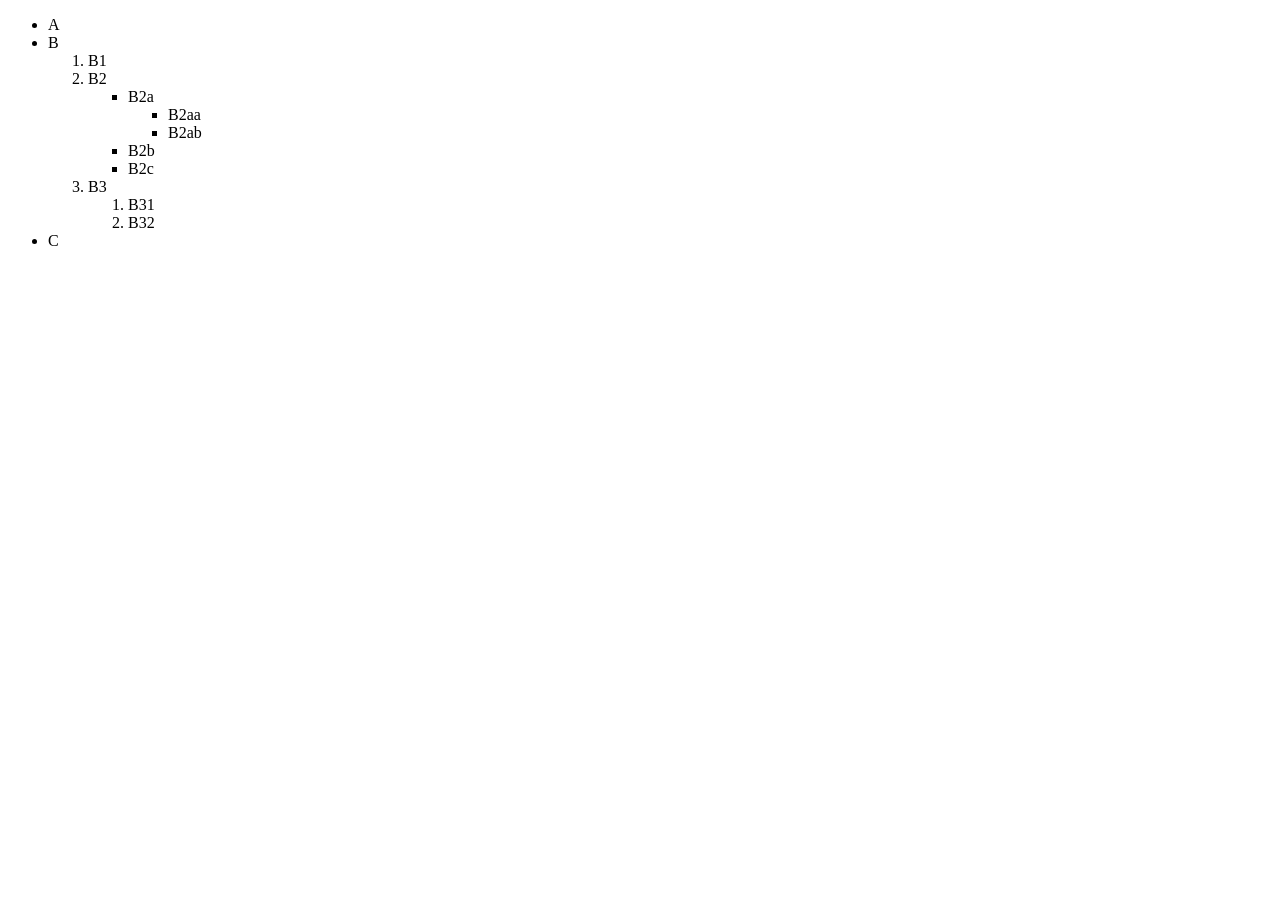
<file: index.html>
<!DOCTYPE html>
<html lang="en">
<head>
    <meta charset="UTF-8">
    <meta name="viewport" content="width=device-width, initial-scale=1.0">
    <title>Document</title>
</head>
<body>
    <ul>
        <li>A</li>
        <li>B
            <ol>
                <li>B1</li>
                <li>B2
                    <ul>
                        <li>B2a
                            <ul>
                                <li>B2aa</li>
                                <li>B2ab</li>
                            </ul>
                        </li>
                        <li>B2b</li>
                        <li>B2c</li>
                    </ul>
                </li>
                <li>B3
                    <ol>
                        <li>B31</li>
                        <li>B32</li>
                    </ol>
                </li>
            </ol>
        </li>
        <li>C</li>
    </ul>
</body>
</html>
</file>
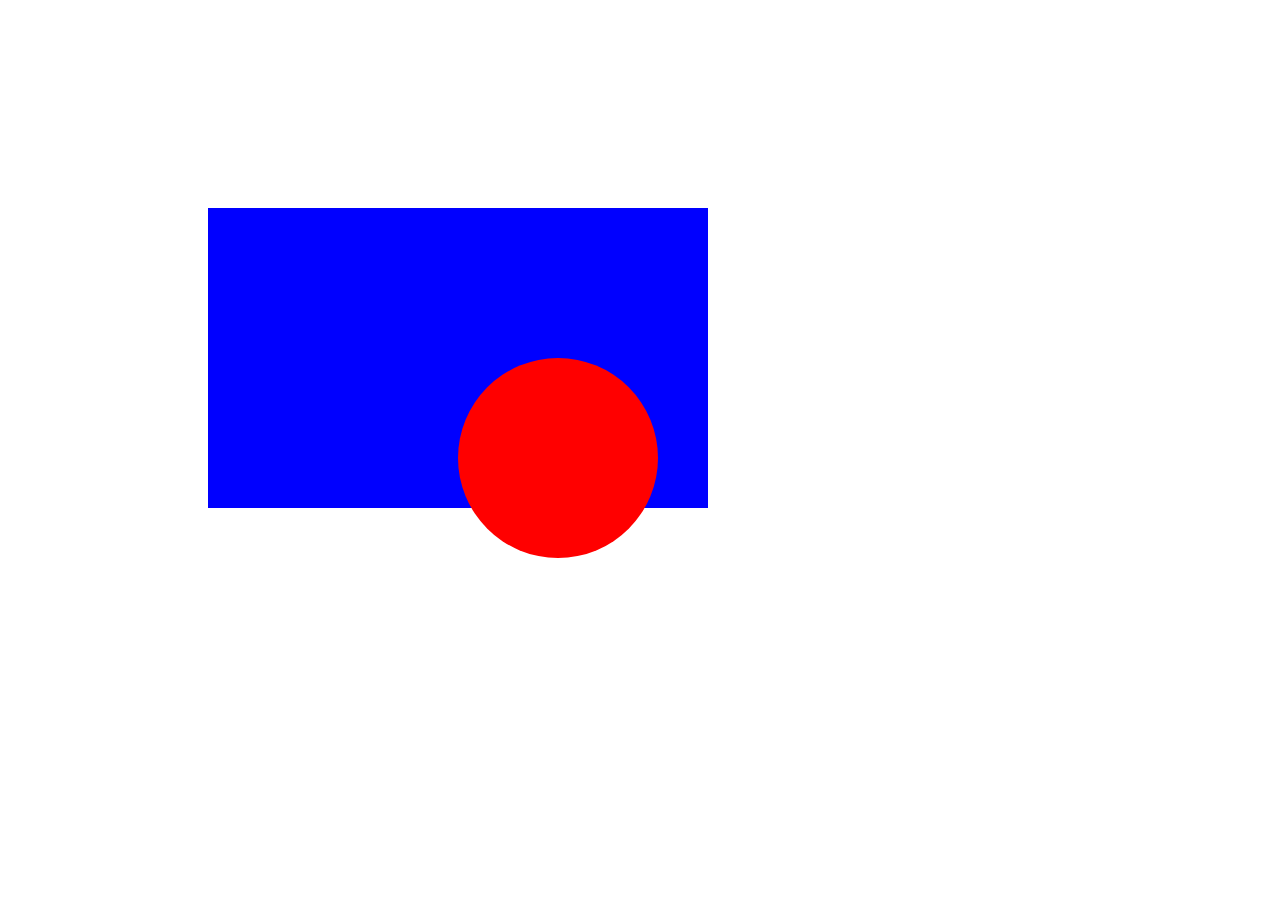
<file: css_positions/index.html>
<!DOCTYPE html>
<html lang="en">
<head>
    <meta charset="UTF-8">
    <meta name="viewport" content="width=device-width, initial-scale=1.0">
    <title>Positioning exercises</title>
</head>

<style>
    .red-circle{
        background-color: red;
        height: 200px;
        width: 200px;
        border-radius: 50%;
        position: absolute;
        top: 150px;
        left: 250px;
    }

    .blue-box{
        background-color: blue;
        height:300px;
        width:500px;
        position: relative;
        top: 200px;
        left: 200px;
    }
</style>
<body>
    <div class="blue-box">
        <div class="red-circle"></div>
    </div>
</body>
</html>
</file>
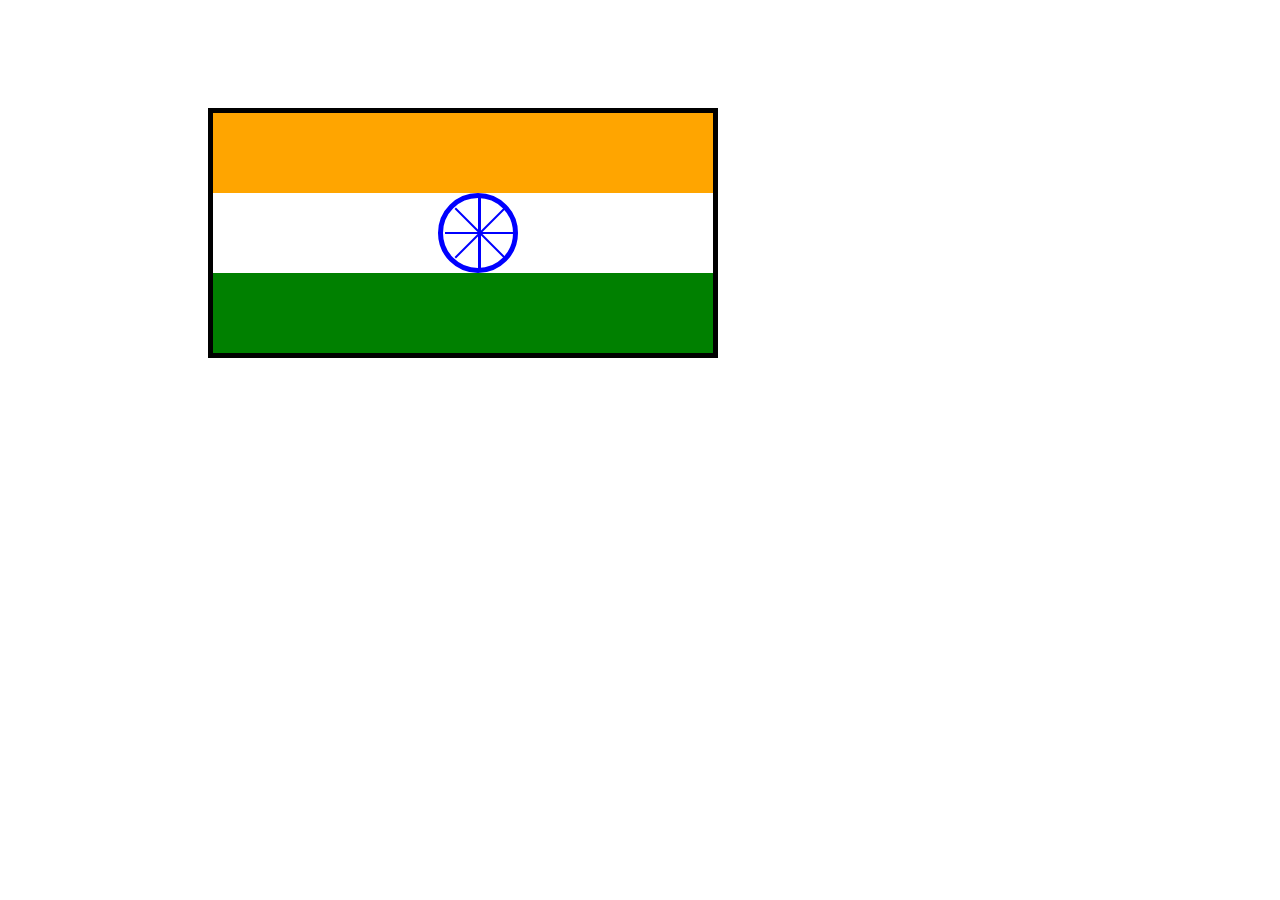
<file: cssflag/index.html>
<!DOCTYPE html>
<html lang="en">
<head>
    <meta charset="UTF-8">
    <meta name="viewport" content="width=device-width, initial-scale=1.0">
    <title>Indian Flag</title>
</head>

<style>
    .Orange-box{
        background-color: orange;
        height: 80px;
        width: 500px;
    
    }

    .White-box{
        background-color: white;
        height: 80px;
        width: 500px;
    }

    .Blue-circle{
        border: 5px solid blue;
        height: 70px;
        width: 70px;
        border-radius: 50%;
        position: absolute;
        left: 225px;
    }

    .Green-box{
        background-color: green;
        height: 80px;
        width: 500px;
       
        
    }

    .line{
        position: absolute;
        width: 2px;
        height: 70px;
        background-color: blue;
        left: 50%;
        transform-origin: center;
    }

    .line1 { transform: rotate(0deg); }
    .line2 { transform: rotate(45deg); }
    .line3 { transform: rotate(90deg); }
    .line4 { transform: rotate(135deg); }
    
    .Indian-flag{
        width: 500px;
        position: relative;
        top: 100px;
        left: 200px;
        border: 5px solid black;
    }

</style>
<body>
    <div class="Indian-flag">

    
    <div class="Orange-box"></div>
    <div class="White-box">
        <div class="Blue-circle">
            <div class="line">
                <div class="line line1"></div>
                <div class="line line2"></div>
                <div class="line line3"></div>
                <div class="line line4"></div>
            </div>
        </div>
    </div>
    <div class="Green-box"></div>

    </div>
</body>
</html>
</file>
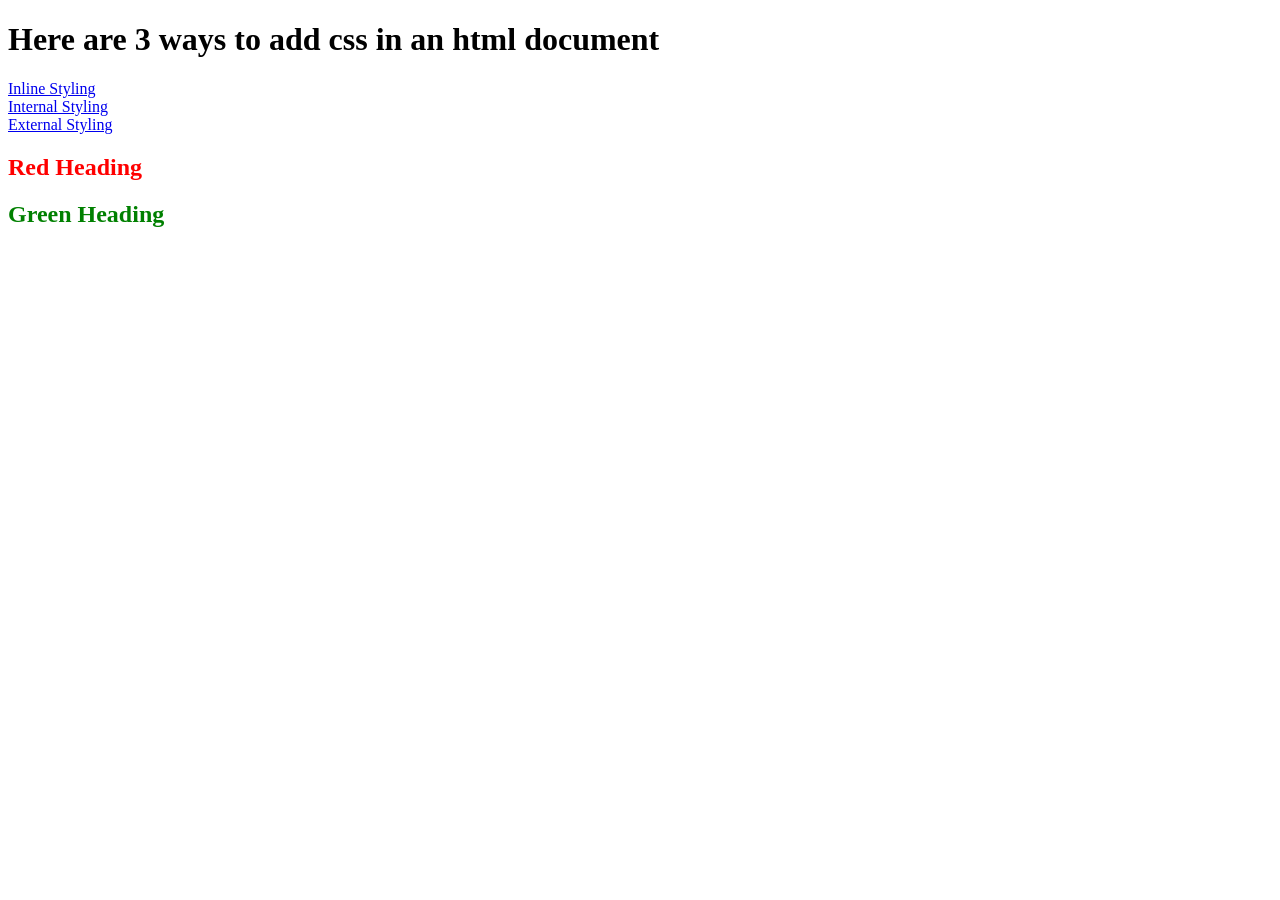
<file: differentStylingInCss/index.html>
<!DOCTYPE html>
<html lang="en">
<head>
    <meta charset="UTF-8">
    <meta name="viewport" content="width=device-width, initial-scale=1.0">
    <title>Css styling types</title>
    <link rel="stylesheet" href="style1.css">
</head>
<body>
    <h1>Here are 3 ways to add css in an html document</h1>

    <a href="inline.html" target="_blank">Inline Styling</a>
    <br>
    <a href="internal.html" target="_blank">Internal Styling</a>
    <br>
    <a href="external.html" target="_blank">External Styling</a>

    <h2 class="red-text">Red Heading</h2>
    <!-- <h2>Blue Heading</h2> -->
    <h2 id="green-text">Green Heading</h2>
</body>
</html>
</file>
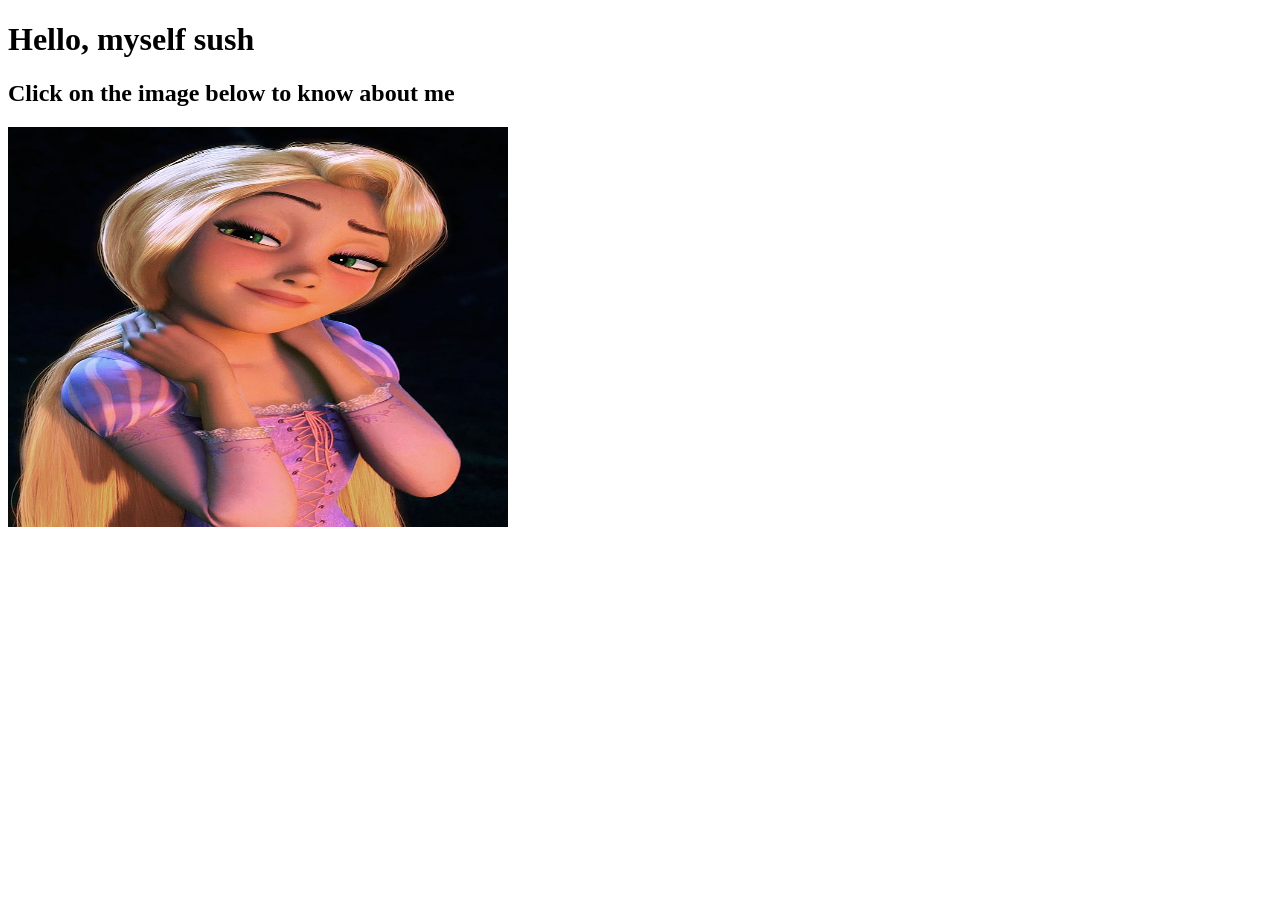
<file: nultiPageWebsite/index.html>
<!DOCTYPE html>
<html lang="en">
<head>
    <meta charset="UTF-8">
    <meta name="viewport" content="width=device-width, initial-scale=1.0">
    <title>Multipage website</title>
</head>
<body>
    <h1>Hello, myself sush</h1>
    <h2>Click on the image below to know about me</h2>
    <a href="./aboutMe.html"><img src="../baddieRap.jpg" alt="About me" height="400" width="500"></a>
</body>
</html>
</file>
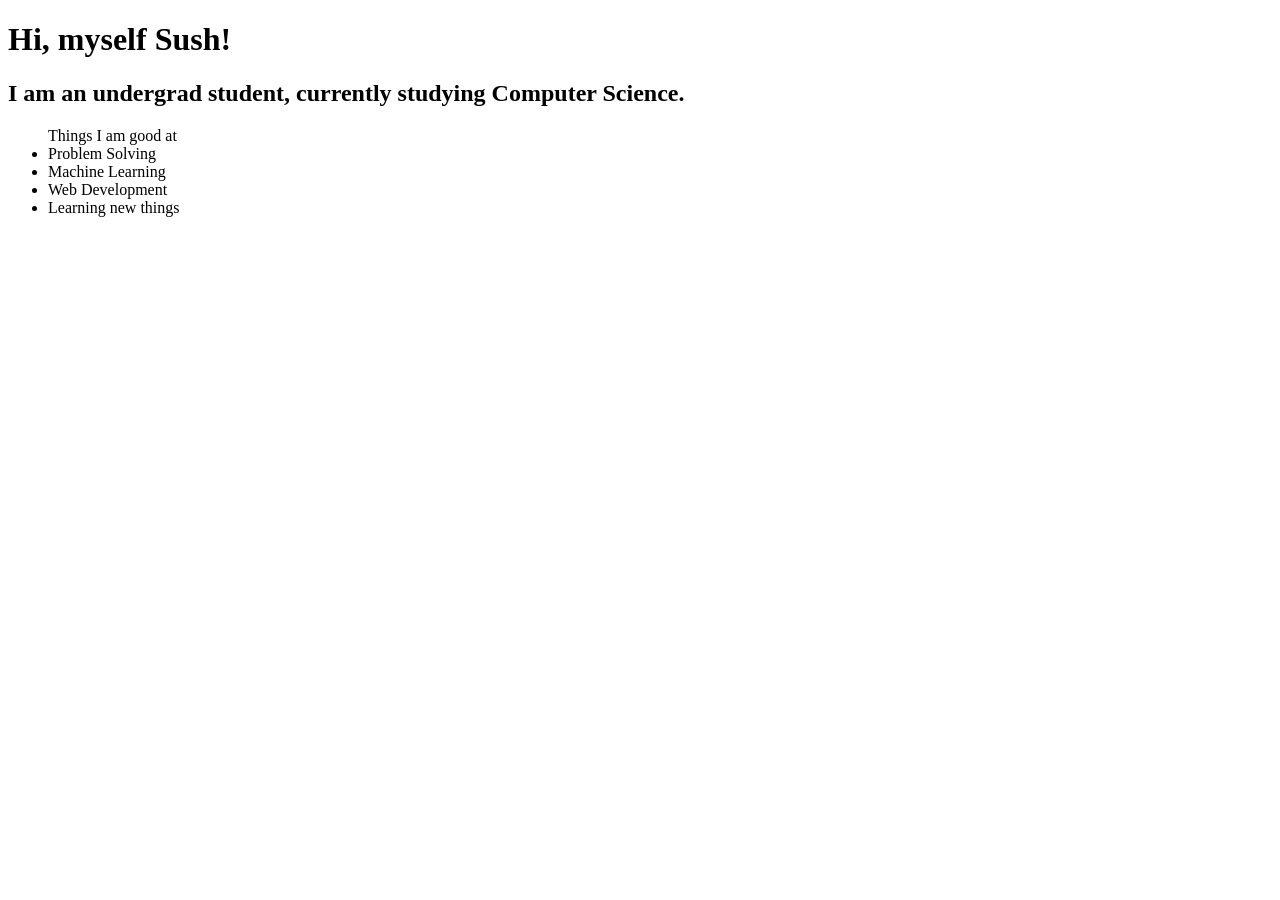
<file: nultiPageWebsite/aboutMe.html>
<!DOCTYPE html>
<html lang="en">
<head>
    <meta charset="UTF-8">
    <meta name="viewport" content="width=device-width, initial-scale=1.0">
    <title>About me</title>
</head>
<body>
    <h1>Hi, myself Sush!</h1>
    <h2>I am an undergrad student, currently studying Computer Science.</h2>

    <ul>Things I am good at
        <li>Problem Solving</li>
        <li>Machine Learning</li>
        <li>Web Development</li>
        <li>Learning new things</li>
    </ul>
</body>
</html>
</file>
<file: differentStylingInCss/style1.css>
.red-text{
    color: red;
}

h2{
    color: blue;
}

#green-text{
    color: green;
}
</file>
